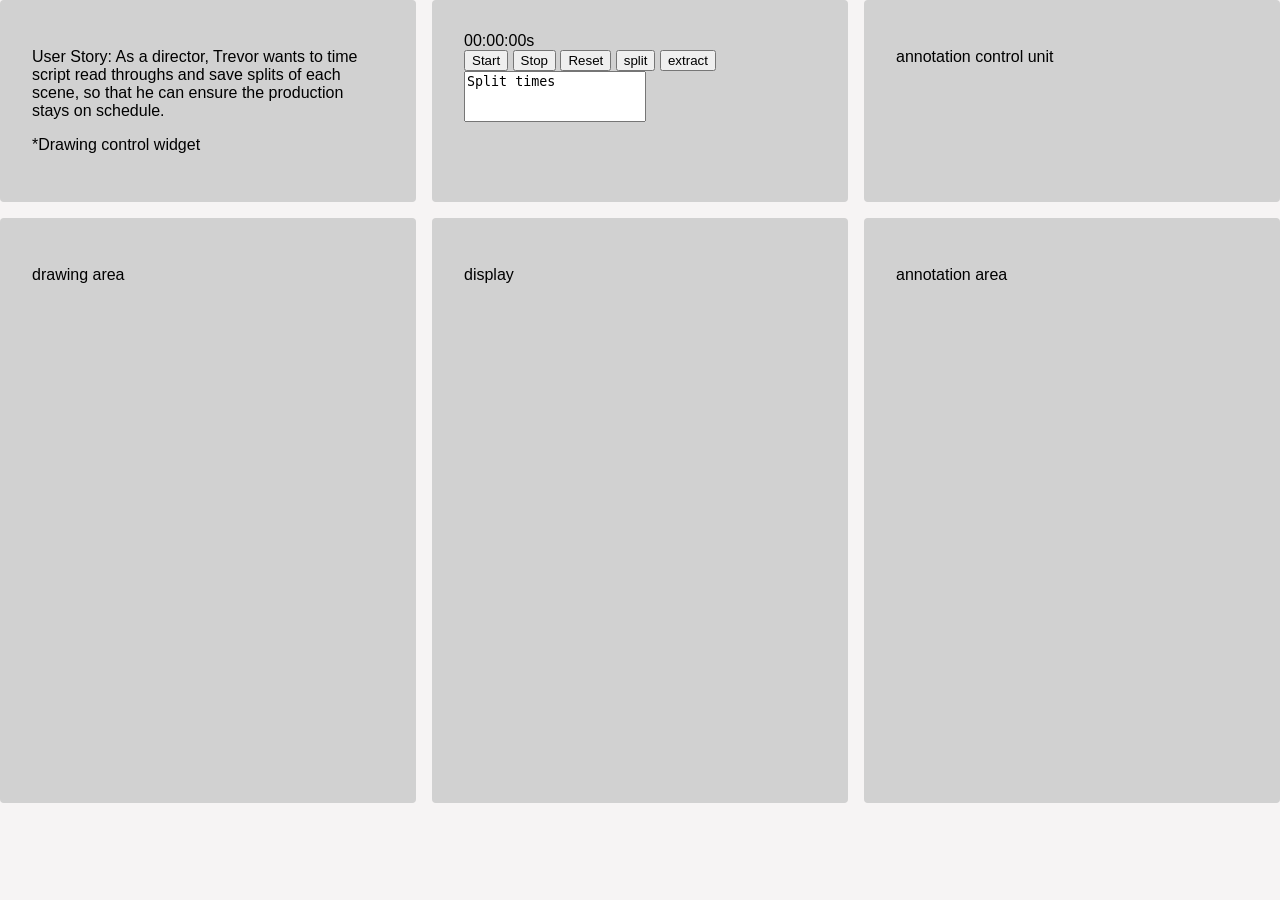
<file: index.html>
<!DOCTYPE html>
<html>
    <head>
        <title>CMPT 370 Storyboard</title>

        <link rel="stylesheet" href="style.css">

    </head>
    <body>
    <body>
        <div class="upper-flexdiv">
            <div class="updiv-child">
                <p>
                    User Story: As a director, Trevor wants to time script read throughs and save splits of each scene, so that he can ensure the production stays on schedule.
                </p>
                <p>
                    *Drawing control widget
                </p>
            </div>
            <div class="updiv-child">
                <div class="flexholder">
                    <div class="flexItems">
                        <span id="hr">00</span>:<span id="min">00</span>:<span id="sec">00</span>s
                    </div>
                </div>
                <div>
                    <button id="start" class="start-button">Start</button>
                    <button id="stop" class="stop-button">Stop</button>
                    <button id="reset" class="reset-button">Reset</button>
                    <button id="split" class="split-button">split</button>
                    <button id="extract" class="extract-button">extract</button>
                </div>
                <div>
                    <textarea id="splitarea" class="split-area">Split times</textarea>
                </div>
            </div>
            <div class="updiv-child">
                <p>
                    annotation control unit
                </p>
            </div>
        </div>
        <div class="lower-flexdiv">
            <div class="lowdiv-child">
                <p>
                    drawing area
                </p>
            </div>
            <div class="lowdiv-child">
                <p>
                    display 
                </p>
            </div>
            <div class="lowdiv-child">
                <p>
                    annotation area
                </p>
            </div>
        </div>
        <script src="timer.js"></script>
    </body>
</html>
</file>
<file: style.css>
html {
    font-family: verdana, sans-serif;
    background-color: #F6F4F4;
}

body {
    margin: 0;
    padding: 0;
}

.upper-flexdiv{
    display: flex;
    flex-direction: row;
    gap: 1em;
    justify-content: space-between;
}

.lower-flexdiv{
    margin-top: 1em;
    display: flex;
    flex-direction: row;
    gap: 1em;
    justify-content: space-between;
    height: 65vh;

}

.flexholder{
    display: flex;
    flex-direction: row;
    gap: 1em;
    justify-content: space-between;
}

.updiv-child{
    margin-top: 0;
    
    width: 33%;
    min-height: 30%;
    padding: 2em;
    background-color: #d1d1d1;
    background-size: contain;
    border-radius: 0.25em;
    justify-content: center;
}

.lowdiv-child{
    margin-top: 0;
    width: 33%;
    min-height: 70%;
    padding: 2em;
    justify-content: center;
    background-color: #d1d1d1;
    background-size: contain;
    border-radius: 0.25em;
}

.split-area{
    resize: none;
    overflow: scroll;
    min-height: 5vh;
}
</file>
